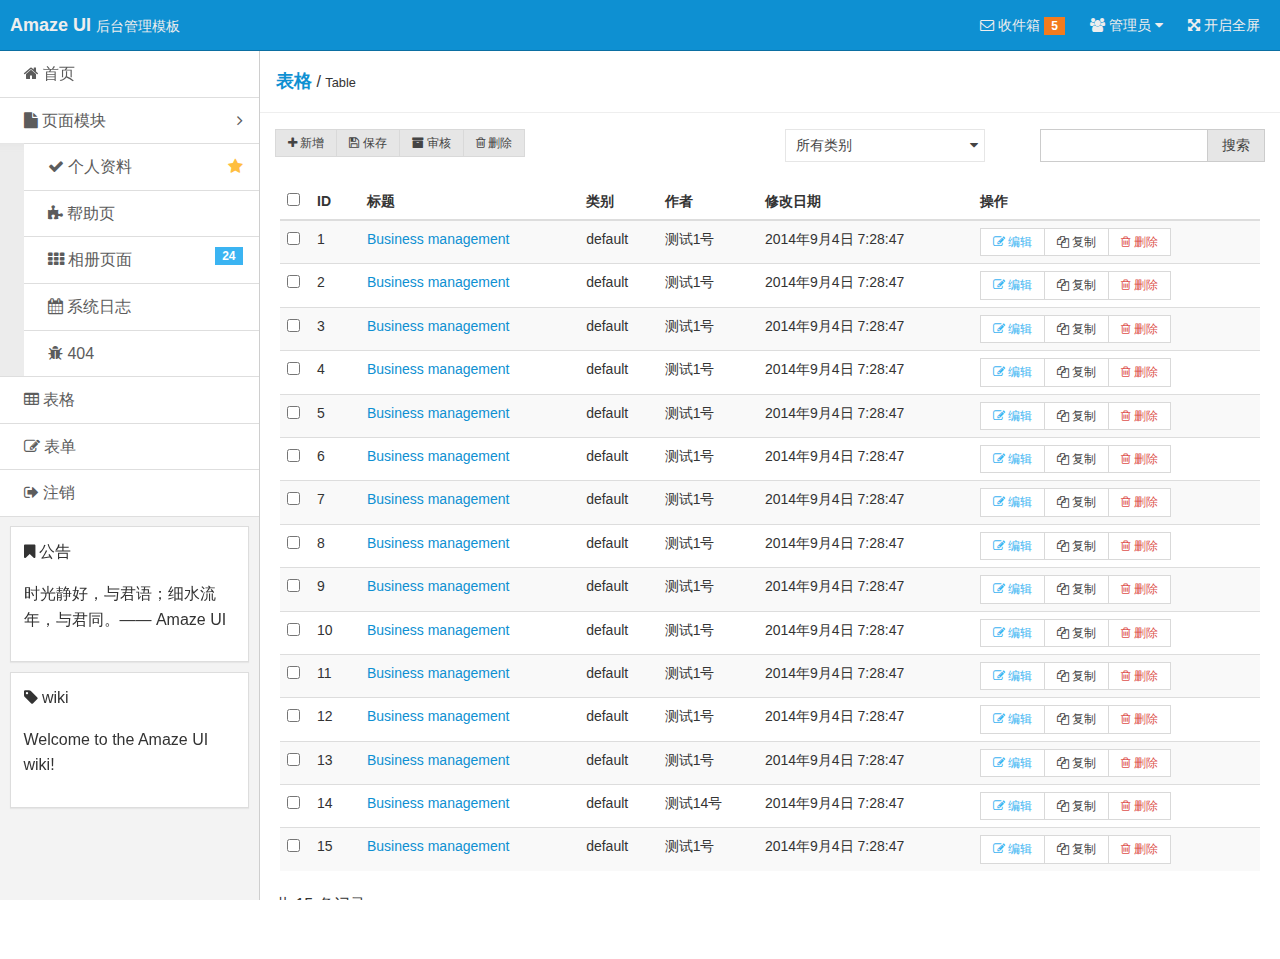
<file: www/admin.html>
<!doctype html>
<html class="no-js">
<head>
  <meta charset="utf-8">
  <meta http-equiv="X-UA-Compatible" content="IE=edge">
  <title>Amaze UI Admin table Examples</title>
  <meta name="description" content="这是一个 table 页面">
  <meta name="keywords" content="table">
  <meta name="viewport" content="width=device-width, initial-scale=1">
  <meta name="renderer" content="webkit">
  <meta http-equiv="Cache-Control" content="no-siteapp" />
  <link rel="icon" type="image/png" href="assets/i/favicon.png">
  <link rel="apple-touch-icon-precomposed" href="assets/i/app-icon72x72@2x.png">
  <meta name="apple-mobile-web-app-title" content="Amaze UI" />
  <link rel="stylesheet" href="assets/css/amazeui.min.css"/>
  <link rel="stylesheet" href="assets/css/admin.css">
</head>
<body>
<!--[if lte IE 9]>
<p class="browsehappy">你正在使用<strong>过时</strong>的浏览器，Amaze UI 暂不支持。 请 <a href="http://browsehappy.com/" target="_blank">升级浏览器</a>
  以获得更好的体验！</p>
<![endif]-->

<header class="am-topbar am-topbar-inverse admin-header">
  <div class="am-topbar-brand">
    <strong>Amaze UI</strong> <small>后台管理模板</small>
  </div>

  <button class="am-topbar-btn am-topbar-toggle am-btn am-btn-sm am-btn-success am-show-sm-only" data-am-collapse="{target: '#topbar-collapse'}"><span class="am-sr-only">导航切换</span> <span class="am-icon-bars"></span></button>

  <div class="am-collapse am-topbar-collapse" id="topbar-collapse">

    <ul class="am-nav am-nav-pills am-topbar-nav am-topbar-right admin-header-list">
      <li><a href="javascript:;"><span class="am-icon-envelope-o"></span> 收件箱 <span class="am-badge am-badge-warning">5</span></a></li>
      <li class="am-dropdown" data-am-dropdown>
        <a class="am-dropdown-toggle" data-am-dropdown-toggle href="javascript:;">
          <span class="am-icon-users"></span> 管理员 <span class="am-icon-caret-down"></span>
        </a>
        <ul class="am-dropdown-content">
          <li><a href="#"><span class="am-icon-user"></span> 资料</a></li>
          <li><a href="#"><span class="am-icon-cog"></span> 设置</a></li>
          <li><a href="#"><span class="am-icon-power-off"></span> 退出</a></li>
        </ul>
      </li>
      <li class="am-hide-sm-only"><a href="javascript:;" id="admin-fullscreen"><span class="am-icon-arrows-alt"></span> <span class="admin-fullText">开启全屏</span></a></li>
    </ul>
  </div>
</header>

<div class="am-cf admin-main">
  <!-- sidebar start -->
  <div class="admin-sidebar am-offcanvas" id="admin-offcanvas">
    <div class="am-offcanvas-bar admin-offcanvas-bar">
      <ul class="am-list admin-sidebar-list">
        <li><a href="admin-index.html"><span class="am-icon-home"></span> 首页</a></li>
        <li class="admin-parent">
          <a class="am-cf" data-am-collapse="{target: '#collapse-nav'}"><span class="am-icon-file"></span> 页面模块 <span class="am-icon-angle-right am-fr am-margin-right"></span></a>
          <ul class="am-list am-collapse admin-sidebar-sub am-in" id="collapse-nav">
            <li><a href="admin-user.html" class="am-cf"><span class="am-icon-check"></span> 个人资料<span class="am-icon-star am-fr am-margin-right admin-icon-yellow"></span></a></li>
            <li><a href="admin-help.html"><span class="am-icon-puzzle-piece"></span> 帮助页</a></li>
            <li><a href="admin-gallery.html"><span class="am-icon-th"></span> 相册页面<span class="am-badge am-badge-secondary am-margin-right am-fr">24</span></a></li>
            <li><a href="admin-log.html"><span class="am-icon-calendar"></span> 系统日志</a></li>
            <li><a href="admin-404.html"><span class="am-icon-bug"></span> 404</a></li>
          </ul>
        </li>
        <li><a href="admin-table.html"><span class="am-icon-table"></span> 表格</a></li>
        <li><a href="admin-form.html"><span class="am-icon-pencil-square-o"></span> 表单</a></li>
        <li><a href="#"><span class="am-icon-sign-out"></span> 注销</a></li>
      </ul>

      <div class="am-panel am-panel-default admin-sidebar-panel">
        <div class="am-panel-bd">
          <p><span class="am-icon-bookmark"></span> 公告</p>
          <p>时光静好，与君语；细水流年，与君同。—— Amaze UI</p>
        </div>
      </div>

      <div class="am-panel am-panel-default admin-sidebar-panel">
        <div class="am-panel-bd">
          <p><span class="am-icon-tag"></span> wiki</p>
          <p>Welcome to the Amaze UI wiki!</p>
        </div>
      </div>
    </div>
  </div>
  <!-- sidebar end -->

  <!-- content start -->
  <div class="admin-content">
    <div class="admin-content-body">
      <div class="am-cf am-padding am-padding-bottom-0">
        <div class="am-fl am-cf"><strong class="am-text-primary am-text-lg">表格</strong> / <small>Table</small></div>
      </div>

      <hr>

      <div class="am-g">
        <div class="am-u-sm-12 am-u-md-6">
          <div class="am-btn-toolbar">
            <div class="am-btn-group am-btn-group-xs">
              <button type="button" class="am-btn am-btn-default"><span class="am-icon-plus"></span> 新增</button>
              <button type="button" class="am-btn am-btn-default"><span class="am-icon-save"></span> 保存</button>
              <button type="button" class="am-btn am-btn-default"><span class="am-icon-archive"></span> 审核</button>
              <button type="button" class="am-btn am-btn-default"><span class="am-icon-trash-o"></span> 删除</button>
            </div>
          </div>
        </div>
        <div class="am-u-sm-12 am-u-md-3">
          <div class="am-form-group">
            <select data-am-selected="{btnSize: 'sm'}">
              <option value="option1">所有类别</option>
              <option value="option2">IT业界</option>
              <option value="option3">数码产品</option>
              <option value="option3">笔记本电脑</option>
              <option value="option3">平板电脑</option>
              <option value="option3">只能手机</option>
              <option value="option3">超极本</option>
            </select>
          </div>
        </div>
        <div class="am-u-sm-12 am-u-md-3">
          <div class="am-input-group am-input-group-sm">
            <input type="text" class="am-form-field">
          <span class="am-input-group-btn">
            <button class="am-btn am-btn-default" type="button">搜索</button>
          </span>
          </div>
        </div>
      </div>

      <div class="am-g">
        <div class="am-u-sm-12">
          <form class="am-form">
            <table class="am-table am-table-striped am-table-hover table-main">
              <thead>
              <tr>
                <th class="table-check"><input type="checkbox" /></th><th class="table-id">ID</th><th class="table-title">标题</th><th class="table-type">类别</th><th class="table-author am-hide-sm-only">作者</th><th class="table-date am-hide-sm-only">修改日期</th><th class="table-set">操作</th>
              </tr>
              </thead>
              <tbody>
              <tr>
                <td><input type="checkbox" /></td>
                <td>1</td>
                <td><a href="#">Business management</a></td>
                <td>default</td>
                <td class="am-hide-sm-only">测试1号</td>
                <td class="am-hide-sm-only">2014年9月4日 7:28:47</td>
                <td>
                  <div class="am-btn-toolbar">
                    <div class="am-btn-group am-btn-group-xs">
                      <button class="am-btn am-btn-default am-btn-xs am-text-secondary"><span class="am-icon-pencil-square-o"></span> 编辑</button>
                      <button class="am-btn am-btn-default am-btn-xs am-hide-sm-only"><span class="am-icon-copy"></span> 复制</button>
                      <button class="am-btn am-btn-default am-btn-xs am-text-danger am-hide-sm-only"><span class="am-icon-trash-o"></span> 删除</button>
                    </div>
                  </div>
                </td>
              </tr>
              <tr>
                <td><input type="checkbox" /></td>
                <td>2</td>
                <td><a href="#">Business management</a></td>
                <td>default</td>
                <td class="am-hide-sm-only">测试1号</td>
                <td class="am-hide-sm-only">2014年9月4日 7:28:47</td>
                <td>
                  <div class="am-btn-toolbar">
                    <div class="am-btn-group am-btn-group-xs">
                      <button class="am-btn am-btn-default am-btn-xs am-text-secondary"><span class="am-icon-pencil-square-o"></span> 编辑</button>
                      <button class="am-btn am-btn-default am-btn-xs am-hide-sm-only"><span class="am-icon-copy"></span> 复制</button>
                      <button class="am-btn am-btn-default am-btn-xs am-text-danger am-hide-sm-only"><span class="am-icon-trash-o"></span> 删除</button>
                    </div>
                  </div>
                </td>
              </tr>
              <tr>
                <td><input type="checkbox" /></td>
                <td>3</td>
                <td><a href="#">Business management</a></td>
                <td>default</td>
                <td class="am-hide-sm-only">测试1号</td>
                <td class="am-hide-sm-only">2014年9月4日 7:28:47</td>
                <td>
                  <div class="am-btn-toolbar">
                    <div class="am-btn-group am-btn-group-xs">
                      <button class="am-btn am-btn-default am-btn-xs am-text-secondary"><span class="am-icon-pencil-square-o"></span> 编辑</button>
                      <button class="am-btn am-btn-default am-btn-xs am-hide-sm-only"><span class="am-icon-copy"></span> 复制</button>
                      <button class="am-btn am-btn-default am-btn-xs am-text-danger am-hide-sm-only"><span class="am-icon-trash-o"></span> 删除</button>
                    </div>
                  </div>
                </td>
              </tr>
              <tr>
                <td><input type="checkbox" /></td>
                <td>4</td>
                <td><a href="#">Business management</a></td>
                <td>default</td>
                <td class="am-hide-sm-only">测试1号</td>
                <td class="am-hide-sm-only">2014年9月4日 7:28:47</td>
                <td>
                  <div class="am-btn-toolbar">
                    <div class="am-btn-group am-btn-group-xs">
                      <button class="am-btn am-btn-default am-btn-xs am-text-secondary"><span class="am-icon-pencil-square-o"></span> 编辑</button>
                      <button class="am-btn am-btn-default am-btn-xs am-hide-sm-only"><span class="am-icon-copy"></span> 复制</button>
                      <button class="am-btn am-btn-default am-btn-xs am-text-danger am-hide-sm-only"><span class="am-icon-trash-o"></span> 删除</button>
                    </div>
                  </div>
                </td>
              </tr>
              <tr>
                <td><input type="checkbox" /></td>
                <td>5</td>
                <td><a href="#">Business management</a></td>
                <td>default</td>
                <td class="am-hide-sm-only">测试1号</td>
                <td class="am-hide-sm-only">2014年9月4日 7:28:47</td>
                <td>
                  <div class="am-btn-toolbar">
                    <div class="am-btn-group am-btn-group-xs">
                      <button class="am-btn am-btn-default am-btn-xs am-text-secondary"><span class="am-icon-pencil-square-o"></span> 编辑</button>
                      <button class="am-btn am-btn-default am-btn-xs am-hide-sm-only"><span class="am-icon-copy"></span> 复制</button>
                      <button class="am-btn am-btn-default am-btn-xs am-text-danger am-hide-sm-only"><span class="am-icon-trash-o"></span> 删除</button>
                    </div>
                  </div>
                </td>
              </tr>
              <tr>
                <td><input type="checkbox" /></td>
                <td>6</td>
                <td><a href="#">Business management</a></td>
                <td>default</td>
                <td class="am-hide-sm-only">测试1号</td>
                <td class="am-hide-sm-only">2014年9月4日 7:28:47</td>
                <td>
                  <div class="am-btn-toolbar">
                    <div class="am-btn-group am-btn-group-xs">
                      <button class="am-btn am-btn-default am-btn-xs am-text-secondary"><span class="am-icon-pencil-square-o"></span> 编辑</button>
                      <button class="am-btn am-btn-default am-btn-xs am-hide-sm-only"><span class="am-icon-copy"></span> 复制</button>
                      <button class="am-btn am-btn-default am-btn-xs am-text-danger am-hide-sm-only"><span class="am-icon-trash-o"></span> 删除</button>
                    </div>
                  </div>
                </td>
              </tr>
              <tr>
                <td><input type="checkbox" /></td>
                <td>7</td>
                <td><a href="#">Business management</a></td>
                <td>default</td>
                <td class="am-hide-sm-only">测试1号</td>
                <td class="am-hide-sm-only">2014年9月4日 7:28:47</td>
                <td>
                  <div class="am-btn-toolbar">
                    <div class="am-btn-group am-btn-group-xs">
                      <button class="am-btn am-btn-default am-btn-xs am-text-secondary"><span class="am-icon-pencil-square-o"></span> 编辑</button>
                      <button class="am-btn am-btn-default am-btn-xs am-hide-sm-only"><span class="am-icon-copy"></span> 复制</button>
                      <button class="am-btn am-btn-default am-btn-xs am-text-danger am-hide-sm-only"><span class="am-icon-trash-o"></span> 删除</button>
                    </div>
                  </div>
                </td>
              </tr>
              <tr>
                <td><input type="checkbox" /></td>
                <td>8</td>
                <td><a href="#">Business management</a></td>
                <td>default</td>
                <td class="am-hide-sm-only">测试1号</td>
                <td class="am-hide-sm-only">2014年9月4日 7:28:47</td>
                <td>
                  <div class="am-btn-toolbar">
                    <div class="am-btn-group am-btn-group-xs">
                      <button class="am-btn am-btn-default am-btn-xs am-text-secondary"><span class="am-icon-pencil-square-o"></span> 编辑</button>
                      <button class="am-btn am-btn-default am-btn-xs am-hide-sm-only"><span class="am-icon-copy"></span> 复制</button>
                      <button class="am-btn am-btn-default am-btn-xs am-text-danger am-hide-sm-only"><span class="am-icon-trash-o"></span> 删除</button>
                    </div>
                  </div>
                </td>
              </tr>
              <tr>
                <td><input type="checkbox" /></td>
                <td>9</td>
                <td><a href="#">Business management</a></td>
                <td>default</td>
                <td class="am-hide-sm-only">测试1号</td>
                <td class="am-hide-sm-only">2014年9月4日 7:28:47</td>
                <td>
                  <div class="am-btn-toolbar">
                    <div class="am-btn-group am-btn-group-xs">
                      <button class="am-btn am-btn-default am-btn-xs am-text-secondary"><span class="am-icon-pencil-square-o"></span> 编辑</button>
                      <button class="am-btn am-btn-default am-btn-xs am-hide-sm-only"><span class="am-icon-copy"></span> 复制</button>
                      <button class="am-btn am-btn-default am-btn-xs am-text-danger am-hide-sm-only"><span class="am-icon-trash-o"></span> 删除</button>
                    </div>
                  </div>
                </td>
              </tr>
              <tr>
                <td><input type="checkbox" /></td>
                <td>10</td>
                <td><a href="#">Business management</a></td>
                <td>default</td>
                <td class="am-hide-sm-only">测试1号</td>
                <td class="am-hide-sm-only">2014年9月4日 7:28:47</td>
                <td>
                  <div class="am-btn-toolbar">
                    <div class="am-btn-group am-btn-group-xs">
                      <button class="am-btn am-btn-default am-btn-xs am-text-secondary"><span class="am-icon-pencil-square-o"></span> 编辑</button>
                      <button class="am-btn am-btn-default am-btn-xs am-hide-sm-only"><span class="am-icon-copy"></span> 复制</button>
                      <button class="am-btn am-btn-default am-btn-xs am-text-danger am-hide-sm-only"><span class="am-icon-trash-o"></span> 删除</button>
                    </div>
                  </div>
                </td>
              </tr>
              <tr>
                <td><input type="checkbox" /></td>
                <td>11</td>
                <td><a href="#">Business management</a></td>
                <td>default</td>
                <td class="am-hide-sm-only">测试1号</td>
                <td class="am-hide-sm-only">2014年9月4日 7:28:47</td>
                <td>
                  <div class="am-btn-toolbar">
                    <div class="am-btn-group am-btn-group-xs">
                      <button class="am-btn am-btn-default am-btn-xs am-text-secondary"><span class="am-icon-pencil-square-o"></span> 编辑</button>
                      <button class="am-btn am-btn-default am-btn-xs am-hide-sm-only"><span class="am-icon-copy"></span> 复制</button>
                      <button class="am-btn am-btn-default am-btn-xs am-text-danger am-hide-sm-only"><span class="am-icon-trash-o"></span> 删除</button>
                    </div>
                  </div>
                </td>
              </tr>
              <tr>
                <td><input type="checkbox" /></td>
                <td>12</td>
                <td><a href="#">Business management</a></td>
                <td>default</td>
                <td class="am-hide-sm-only">测试1号</td>
                <td class="am-hide-sm-only">2014年9月4日 7:28:47</td>
                <td>
                  <div class="am-btn-toolbar">
                    <div class="am-btn-group am-btn-group-xs">
                      <button class="am-btn am-btn-default am-btn-xs am-text-secondary"><span class="am-icon-pencil-square-o"></span> 编辑</button>
                      <button class="am-btn am-btn-default am-btn-xs am-hide-sm-only"><span class="am-icon-copy"></span> 复制</button>
                      <button class="am-btn am-btn-default am-btn-xs am-text-danger am-hide-sm-only"><span class="am-icon-trash-o"></span> 删除</button>
                    </div>
                  </div>
                </td>
              </tr>
              <tr>
                <td><input type="checkbox" /></td>
                <td>13</td>
                <td><a href="#">Business management</a></td>
                <td>default</td>
                <td class="am-hide-sm-only">测试1号</td>
                <td class="am-hide-sm-only">2014年9月4日 7:28:47</td>
                <td>
                  <div class="am-btn-toolbar">
                    <div class="am-btn-group am-btn-group-xs">
                      <button class="am-btn am-btn-default am-btn-xs am-text-secondary"><span class="am-icon-pencil-square-o"></span> 编辑</button>
                      <button class="am-btn am-btn-default am-btn-xs am-hide-sm-only"><span class="am-icon-copy"></span> 复制</button>
                      <button class="am-btn am-btn-default am-btn-xs am-text-danger am-hide-sm-only"><span class="am-icon-trash-o"></span> 删除</button>
                    </div>
                  </div>
                </td>
              </tr>
              <tr>
                <td><input type="checkbox" /></td>
                <td>14</td>
                <td><a href="#">Business management</a></td>
                <td>default</td>
                <td class="am-hide-sm-only">测试14号</td>
                <td class="am-hide-sm-only">2014年9月4日 7:28:47</td>
                <td>
                  <div class="am-btn-toolbar">
                    <div class="am-btn-group am-btn-group-xs">
                      <button class="am-btn am-btn-default am-btn-xs am-text-secondary"><span class="am-icon-pencil-square-o"></span> 编辑</button>
                      <button class="am-btn am-btn-default am-btn-xs am-hide-sm-only"><span class="am-icon-copy"></span> 复制</button>
                      <button class="am-btn am-btn-default am-btn-xs am-text-danger am-hide-sm-only"><span class="am-icon-trash-o"></span> 删除</button>
                    </div>
                  </div>
                </td>
              </tr>
              <tr>
                <td><input type="checkbox" /></td>
                <td>15</td>
                <td><a href="#">Business management</a></td>
                <td>default</td>
                <td class="am-hide-sm-only">测试1号</td>
                <td class="am-hide-sm-only">2014年9月4日 7:28:47</td>
                <td>
                  <div class="am-btn-toolbar">
                    <div class="am-btn-group am-btn-group-xs">
                      <button class="am-btn am-btn-default am-btn-xs am-text-secondary"><span class="am-icon-pencil-square-o"></span> 编辑</button>
                      <button class="am-btn am-btn-default am-btn-xs am-hide-sm-only"><span class="am-icon-copy"></span> 复制</button>
                      <button class="am-btn am-btn-default am-btn-xs am-text-danger am-hide-sm-only"><span class="am-icon-trash-o"></span> 删除</button>
                    </div>
                  </div>
                </td>
              </tr>
              </tbody>
            </table>
            <div class="am-cf">
              共 15 条记录
              <div class="am-fr">
                <ul class="am-pagination">
                  <li class="am-disabled"><a href="#">«</a></li>
                  <li class="am-active"><a href="#">1</a></li>
                  <li><a href="#">2</a></li>
                  <li><a href="#">3</a></li>
                  <li><a href="#">4</a></li>
                  <li><a href="#">5</a></li>
                  <li><a href="#">»</a></li>
                </ul>
              </div>
            </div>
            <hr />
            <p>注：.....</p>
          </form>
        </div>

      </div>
    </div>

    <footer class="admin-content-footer">
      <hr>
      <p class="am-padding-left">© 2014 AllMobilize, Inc. Licensed under MIT license.</p>
    </footer>

  </div>
  <!-- content end -->
</div>

<a href="#" class="am-icon-btn am-icon-th-list am-show-sm-only admin-menu" data-am-offcanvas="{target: '#admin-offcanvas'}"></a>

<footer>
  <hr>
  <p class="am-padding-left">© 2014 AllMobilize, Inc. Licensed under MIT license.</p>
</footer>

<!--[if lt IE 9]>
<script src="http://libs.baidu.com/jquery/1.11.1/jquery.min.js"></script>
<script src="http://cdn.staticfile.org/modernizr/2.8.3/modernizr.js"></script>
<script src="assets/js/amazeui.ie8polyfill.min.js"></script>
<![endif]-->

<!--[if (gte IE 9)|!(IE)]><!-->
<script src="assets/js/jquery.min.js"></script>
<!--<![endif]-->
<script src="assets/js/amazeui.min.js"></script>
<script src="assets/js/app.js"></script>
</body>
</html>
</file>
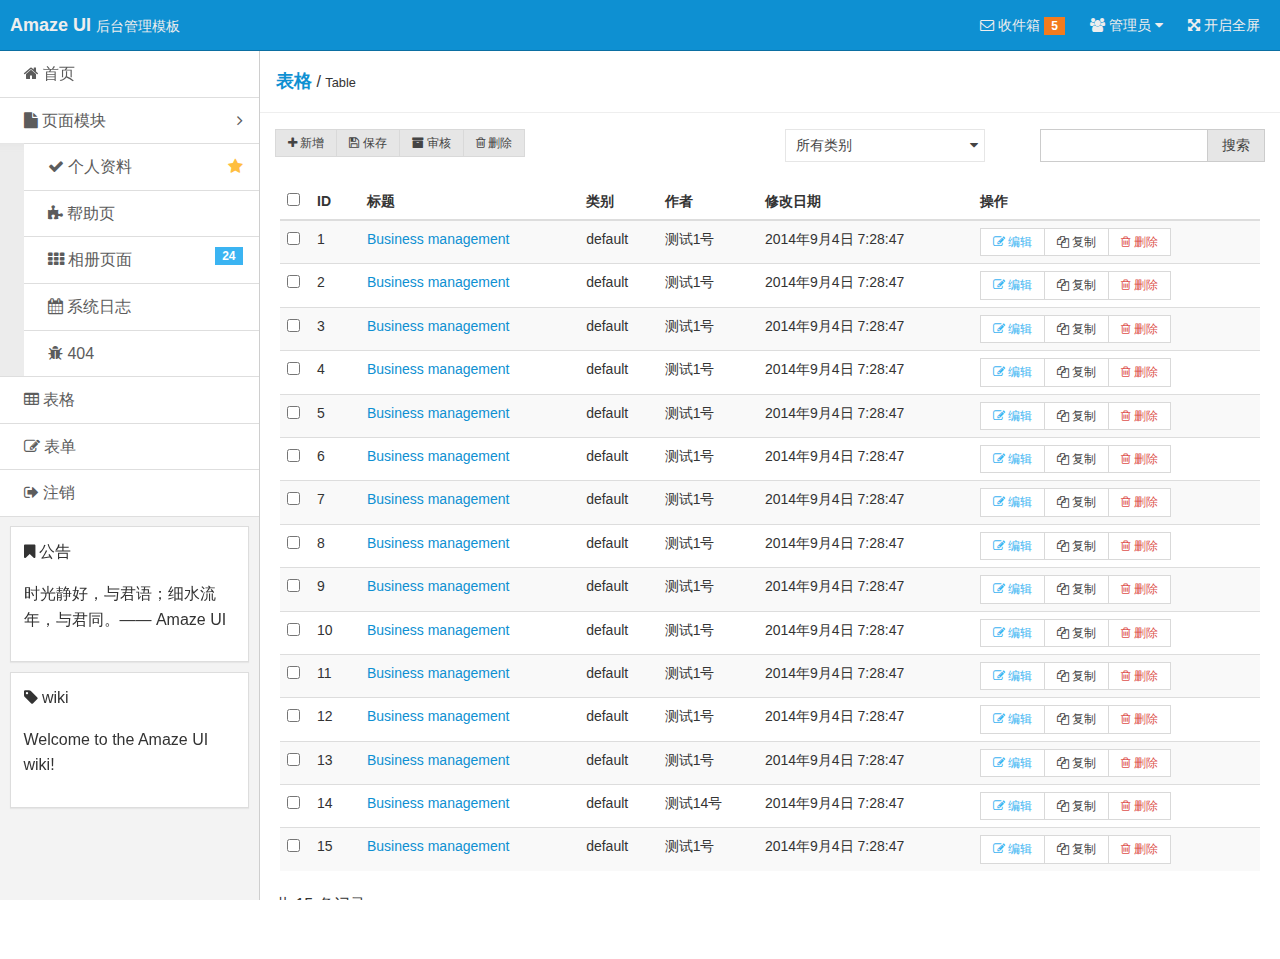
<file: www/master.html>
<!doctype html>
<html class="no-js">
<head>
  <meta charset="utf-8">
  <meta http-equiv="X-UA-Compatible" content="IE=edge">
  <title>酷痞物联 v5</title>
  <meta name="description" content="酷痞物联">
  <meta name="keywords" content="table">
  <meta name="viewport" content="width=device-width, initial-scale=1">
  <meta name="renderer" content="webkit">
  <meta http-equiv="Cache-Control" content="no-siteapp" />
  <link rel="icon" type="image/png" href="assets/i/favicon.png">
  <link rel="apple-touch-icon-precomposed" href="assets/i/favicon.png">
  <meta name="apple-mobile-web-app-title" content="酷痞物联" />
  <link rel="stylesheet" href="assets/css/amazeui.min.css"/>
  <link rel="stylesheet" href="assets/css/admin.css">
</head>
<body>
<!--[if lte IE 9]>
<p class="browsehappy">你正在使用<strong>过时</strong>的浏览器，酷痞物联 暂不支持。 请 <a href="http://browsehappy.com/" target="_blank">升级浏览器</a>
  以获得更好的体验！</p>
<![endif]-->

<header class="am-topbar am-topbar-inverse admin-header">
  <div class="am-topbar-brand">
    <strong>Amaze UI</strong> <small>后台管理模板</small>
  </div>

  <button class="am-topbar-btn am-topbar-toggle am-btn am-btn-sm am-btn-success am-show-sm-only" data-am-collapse="{target: '#topbar-collapse'}"><span class="am-sr-only">导航切换</span> <span class="am-icon-bars"></span></button>

  <div class="am-collapse am-topbar-collapse" id="topbar-collapse">

    <ul class="am-nav am-nav-pills am-topbar-nav am-topbar-right admin-header-list">
      <li><a href="javascript:;"><span class="am-icon-envelope-o"></span> 收件箱 <span class="am-badge am-badge-warning">5</span></a></li>
      <li class="am-dropdown" data-am-dropdown>
        <a class="am-dropdown-toggle" data-am-dropdown-toggle href="javascript:;">
          <span class="am-icon-users"></span> 管理员 <span class="am-icon-caret-down"></span>
        </a>
        <ul class="am-dropdown-content">
          <li><a href="#"><span class="am-icon-user"></span> 资料</a></li>
          <li><a href="#"><span class="am-icon-cog"></span> 设置</a></li>
          <li><a href="#"><span class="am-icon-power-off"></span> 退出</a></li>
        </ul>
      </li>
      <li class="am-hide-sm-only"><a href="javascript:;" id="admin-fullscreen"><span class="am-icon-arrows-alt"></span> <span class="admin-fullText">开启全屏</span></a></li>
    </ul>
  </div>
</header>

<div class="am-cf admin-main">
  <!-- sidebar start -->
  <div class="admin-sidebar am-offcanvas" id="admin-offcanvas">
    <div class="am-offcanvas-bar admin-offcanvas-bar">
      <ul class="am-list admin-sidebar-list">
        <li><a href="admin-index.html"><span class="am-icon-home"></span> 首页</a></li>
        <li class="admin-parent">
          <a class="am-cf" data-am-collapse="{target: '#collapse-nav'}"><span class="am-icon-file"></span> 页面模块 <span class="am-icon-angle-right am-fr am-margin-right"></span></a>
          <ul class="am-list am-collapse admin-sidebar-sub am-in" id="collapse-nav">
            <li><a href="admin-user.html" class="am-cf"><span class="am-icon-check"></span> 个人资料<span class="am-icon-star am-fr am-margin-right admin-icon-yellow"></span></a></li>
            <li><a href="admin-help.html"><span class="am-icon-puzzle-piece"></span> 帮助页</a></li>
            <li><a href="admin-gallery.html"><span class="am-icon-th"></span> 相册页面<span class="am-badge am-badge-secondary am-margin-right am-fr">24</span></a></li>
            <li><a href="admin-log.html"><span class="am-icon-calendar"></span> 系统日志</a></li>
            <li><a href="admin-404.html"><span class="am-icon-bug"></span> 404</a></li>
          </ul>
        </li>
        <li><a href="admin-table.html"><span class="am-icon-table"></span> 表格</a></li>
        <li><a href="admin-form.html"><span class="am-icon-pencil-square-o"></span> 表单</a></li>
        <li><a href="#"><span class="am-icon-sign-out"></span> 注销</a></li>
      </ul>

      <div class="am-panel am-panel-default admin-sidebar-panel">
        <div class="am-panel-bd">
          <p><span class="am-icon-bookmark"></span> 公告</p>
          <p>时光静好，与君语；细水流年，与君同。—— Amaze UI</p>
        </div>
      </div>

      <div class="am-panel am-panel-default admin-sidebar-panel">
        <div class="am-panel-bd">
          <p><span class="am-icon-tag"></span> wiki</p>
          <p>Welcome to the Amaze UI wiki!</p>
        </div>
      </div>
    </div>
  </div>
  <!-- sidebar end -->

  <!-- content start -->
  <div class="admin-content">
    <div class="admin-content-body">
      <div class="am-cf am-padding am-padding-bottom-0">
        <div class="am-fl am-cf"><strong class="am-text-primary am-text-lg">表格</strong> / <small>Table</small></div>
      </div>

      <hr>

      <div class="am-g">
        <div class="am-u-sm-12 am-u-md-6">
          <div class="am-btn-toolbar">
            <div class="am-btn-group am-btn-group-xs">
              <button type="button" class="am-btn am-btn-default"><span class="am-icon-plus"></span> 新增</button>
              <button type="button" class="am-btn am-btn-default"><span class="am-icon-save"></span> 保存</button>
              <button type="button" class="am-btn am-btn-default"><span class="am-icon-archive"></span> 审核</button>
              <button type="button" class="am-btn am-btn-default"><span class="am-icon-trash-o"></span> 删除</button>
            </div>
          </div>
        </div>
        <div class="am-u-sm-12 am-u-md-3">
          <div class="am-form-group">
            <select data-am-selected="{btnSize: 'sm'}">
              <option value="option1">所有类别</option>
              <option value="option2">IT业界</option>
              <option value="option3">数码产品</option>
              <option value="option3">笔记本电脑</option>
              <option value="option3">平板电脑</option>
              <option value="option3">只能手机</option>
              <option value="option3">超极本</option>
            </select>
          </div>
        </div>
        <div class="am-u-sm-12 am-u-md-3">
          <div class="am-input-group am-input-group-sm">
            <input type="text" class="am-form-field">
          <span class="am-input-group-btn">
            <button class="am-btn am-btn-default" type="button">搜索</button>
          </span>
          </div>
        </div>
      </div>

      <div class="am-g">
        <div class="am-u-sm-12">
          <form class="am-form">
            <table class="am-table am-table-striped am-table-hover table-main">
              <thead>
              <tr>
                <th class="table-check"><input type="checkbox" /></th><th class="table-id">ID</th><th class="table-title">标题</th><th class="table-type">类别</th><th class="table-author am-hide-sm-only">作者</th><th class="table-date am-hide-sm-only">修改日期</th><th class="table-set">操作</th>
              </tr>
              </thead>
              <tbody>
              <tr>
                <td><input type="checkbox" /></td>
                <td>1</td>
                <td><a href="#">Business management</a></td>
                <td>default</td>
                <td class="am-hide-sm-only">测试1号</td>
                <td class="am-hide-sm-only">2014年9月4日 7:28:47</td>
                <td>
                  <div class="am-btn-toolbar">
                    <div class="am-btn-group am-btn-group-xs">
                      <button class="am-btn am-btn-default am-btn-xs am-text-secondary"><span class="am-icon-pencil-square-o"></span> 编辑</button>
                      <button class="am-btn am-btn-default am-btn-xs am-hide-sm-only"><span class="am-icon-copy"></span> 复制</button>
                      <button class="am-btn am-btn-default am-btn-xs am-text-danger am-hide-sm-only"><span class="am-icon-trash-o"></span> 删除</button>
                    </div>
                  </div>
                </td>
              </tr>
              <tr>
                <td><input type="checkbox" /></td>
                <td>2</td>
                <td><a href="#">Business management</a></td>
                <td>default</td>
                <td class="am-hide-sm-only">测试1号</td>
                <td class="am-hide-sm-only">2014年9月4日 7:28:47</td>
                <td>
                  <div class="am-btn-toolbar">
                    <div class="am-btn-group am-btn-group-xs">
                      <button class="am-btn am-btn-default am-btn-xs am-text-secondary"><span class="am-icon-pencil-square-o"></span> 编辑</button>
                      <button class="am-btn am-btn-default am-btn-xs am-hide-sm-only"><span class="am-icon-copy"></span> 复制</button>
                      <button class="am-btn am-btn-default am-btn-xs am-text-danger am-hide-sm-only"><span class="am-icon-trash-o"></span> 删除</button>
                    </div>
                  </div>
                </td>
              </tr>
              <tr>
                <td><input type="checkbox" /></td>
                <td>3</td>
                <td><a href="#">Business management</a></td>
                <td>default</td>
                <td class="am-hide-sm-only">测试1号</td>
                <td class="am-hide-sm-only">2014年9月4日 7:28:47</td>
                <td>
                  <div class="am-btn-toolbar">
                    <div class="am-btn-group am-btn-group-xs">
                      <button class="am-btn am-btn-default am-btn-xs am-text-secondary"><span class="am-icon-pencil-square-o"></span> 编辑</button>
                      <button class="am-btn am-btn-default am-btn-xs am-hide-sm-only"><span class="am-icon-copy"></span> 复制</button>
                      <button class="am-btn am-btn-default am-btn-xs am-text-danger am-hide-sm-only"><span class="am-icon-trash-o"></span> 删除</button>
                    </div>
                  </div>
                </td>
              </tr>
              <tr>
                <td><input type="checkbox" /></td>
                <td>4</td>
                <td><a href="#">Business management</a></td>
                <td>default</td>
                <td class="am-hide-sm-only">测试1号</td>
                <td class="am-hide-sm-only">2014年9月4日 7:28:47</td>
                <td>
                  <div class="am-btn-toolbar">
                    <div class="am-btn-group am-btn-group-xs">
                      <button class="am-btn am-btn-default am-btn-xs am-text-secondary"><span class="am-icon-pencil-square-o"></span> 编辑</button>
                      <button class="am-btn am-btn-default am-btn-xs am-hide-sm-only"><span class="am-icon-copy"></span> 复制</button>
                      <button class="am-btn am-btn-default am-btn-xs am-text-danger am-hide-sm-only"><span class="am-icon-trash-o"></span> 删除</button>
                    </div>
                  </div>
                </td>
              </tr>
              <tr>
                <td><input type="checkbox" /></td>
                <td>5</td>
                <td><a href="#">Business management</a></td>
                <td>default</td>
                <td class="am-hide-sm-only">测试1号</td>
                <td class="am-hide-sm-only">2014年9月4日 7:28:47</td>
                <td>
                  <div class="am-btn-toolbar">
                    <div class="am-btn-group am-btn-group-xs">
                      <button class="am-btn am-btn-default am-btn-xs am-text-secondary"><span class="am-icon-pencil-square-o"></span> 编辑</button>
                      <button class="am-btn am-btn-default am-btn-xs am-hide-sm-only"><span class="am-icon-copy"></span> 复制</button>
                      <button class="am-btn am-btn-default am-btn-xs am-text-danger am-hide-sm-only"><span class="am-icon-trash-o"></span> 删除</button>
                    </div>
                  </div>
                </td>
              </tr>
              <tr>
                <td><input type="checkbox" /></td>
                <td>6</td>
                <td><a href="#">Business management</a></td>
                <td>default</td>
                <td class="am-hide-sm-only">测试1号</td>
                <td class="am-hide-sm-only">2014年9月4日 7:28:47</td>
                <td>
                  <div class="am-btn-toolbar">
                    <div class="am-btn-group am-btn-group-xs">
                      <button class="am-btn am-btn-default am-btn-xs am-text-secondary"><span class="am-icon-pencil-square-o"></span> 编辑</button>
                      <button class="am-btn am-btn-default am-btn-xs am-hide-sm-only"><span class="am-icon-copy"></span> 复制</button>
                      <button class="am-btn am-btn-default am-btn-xs am-text-danger am-hide-sm-only"><span class="am-icon-trash-o"></span> 删除</button>
                    </div>
                  </div>
                </td>
              </tr>
              <tr>
                <td><input type="checkbox" /></td>
                <td>7</td>
                <td><a href="#">Business management</a></td>
                <td>default</td>
                <td class="am-hide-sm-only">测试1号</td>
                <td class="am-hide-sm-only">2014年9月4日 7:28:47</td>
                <td>
                  <div class="am-btn-toolbar">
                    <div class="am-btn-group am-btn-group-xs">
                      <button class="am-btn am-btn-default am-btn-xs am-text-secondary"><span class="am-icon-pencil-square-o"></span> 编辑</button>
                      <button class="am-btn am-btn-default am-btn-xs am-hide-sm-only"><span class="am-icon-copy"></span> 复制</button>
                      <button class="am-btn am-btn-default am-btn-xs am-text-danger am-hide-sm-only"><span class="am-icon-trash-o"></span> 删除</button>
                    </div>
                  </div>
                </td>
              </tr>
              <tr>
                <td><input type="checkbox" /></td>
                <td>8</td>
                <td><a href="#">Business management</a></td>
                <td>default</td>
                <td class="am-hide-sm-only">测试1号</td>
                <td class="am-hide-sm-only">2014年9月4日 7:28:47</td>
                <td>
                  <div class="am-btn-toolbar">
                    <div class="am-btn-group am-btn-group-xs">
                      <button class="am-btn am-btn-default am-btn-xs am-text-secondary"><span class="am-icon-pencil-square-o"></span> 编辑</button>
                      <button class="am-btn am-btn-default am-btn-xs am-hide-sm-only"><span class="am-icon-copy"></span> 复制</button>
                      <button class="am-btn am-btn-default am-btn-xs am-text-danger am-hide-sm-only"><span class="am-icon-trash-o"></span> 删除</button>
                    </div>
                  </div>
                </td>
              </tr>
              <tr>
                <td><input type="checkbox" /></td>
                <td>9</td>
                <td><a href="#">Business management</a></td>
                <td>default</td>
                <td class="am-hide-sm-only">测试1号</td>
                <td class="am-hide-sm-only">2014年9月4日 7:28:47</td>
                <td>
                  <div class="am-btn-toolbar">
                    <div class="am-btn-group am-btn-group-xs">
                      <button class="am-btn am-btn-default am-btn-xs am-text-secondary"><span class="am-icon-pencil-square-o"></span> 编辑</button>
                      <button class="am-btn am-btn-default am-btn-xs am-hide-sm-only"><span class="am-icon-copy"></span> 复制</button>
                      <button class="am-btn am-btn-default am-btn-xs am-text-danger am-hide-sm-only"><span class="am-icon-trash-o"></span> 删除</button>
                    </div>
                  </div>
                </td>
              </tr>
              <tr>
                <td><input type="checkbox" /></td>
                <td>10</td>
                <td><a href="#">Business management</a></td>
                <td>default</td>
                <td class="am-hide-sm-only">测试1号</td>
                <td class="am-hide-sm-only">2014年9月4日 7:28:47</td>
                <td>
                  <div class="am-btn-toolbar">
                    <div class="am-btn-group am-btn-group-xs">
                      <button class="am-btn am-btn-default am-btn-xs am-text-secondary"><span class="am-icon-pencil-square-o"></span> 编辑</button>
                      <button class="am-btn am-btn-default am-btn-xs am-hide-sm-only"><span class="am-icon-copy"></span> 复制</button>
                      <button class="am-btn am-btn-default am-btn-xs am-text-danger am-hide-sm-only"><span class="am-icon-trash-o"></span> 删除</button>
                    </div>
                  </div>
                </td>
              </tr>
              <tr>
                <td><input type="checkbox" /></td>
                <td>11</td>
                <td><a href="#">Business management</a></td>
                <td>default</td>
                <td class="am-hide-sm-only">测试1号</td>
                <td class="am-hide-sm-only">2014年9月4日 7:28:47</td>
                <td>
                  <div class="am-btn-toolbar">
                    <div class="am-btn-group am-btn-group-xs">
                      <button class="am-btn am-btn-default am-btn-xs am-text-secondary"><span class="am-icon-pencil-square-o"></span> 编辑</button>
                      <button class="am-btn am-btn-default am-btn-xs am-hide-sm-only"><span class="am-icon-copy"></span> 复制</button>
                      <button class="am-btn am-btn-default am-btn-xs am-text-danger am-hide-sm-only"><span class="am-icon-trash-o"></span> 删除</button>
                    </div>
                  </div>
                </td>
              </tr>
              <tr>
                <td><input type="checkbox" /></td>
                <td>12</td>
                <td><a href="#">Business management</a></td>
                <td>default</td>
                <td class="am-hide-sm-only">测试1号</td>
                <td class="am-hide-sm-only">2014年9月4日 7:28:47</td>
                <td>
                  <div class="am-btn-toolbar">
                    <div class="am-btn-group am-btn-group-xs">
                      <button class="am-btn am-btn-default am-btn-xs am-text-secondary"><span class="am-icon-pencil-square-o"></span> 编辑</button>
                      <button class="am-btn am-btn-default am-btn-xs am-hide-sm-only"><span class="am-icon-copy"></span> 复制</button>
                      <button class="am-btn am-btn-default am-btn-xs am-text-danger am-hide-sm-only"><span class="am-icon-trash-o"></span> 删除</button>
                    </div>
                  </div>
                </td>
              </tr>
              <tr>
                <td><input type="checkbox" /></td>
                <td>13</td>
                <td><a href="#">Business management</a></td>
                <td>default</td>
                <td class="am-hide-sm-only">测试1号</td>
                <td class="am-hide-sm-only">2014年9月4日 7:28:47</td>
                <td>
                  <div class="am-btn-toolbar">
                    <div class="am-btn-group am-btn-group-xs">
                      <button class="am-btn am-btn-default am-btn-xs am-text-secondary"><span class="am-icon-pencil-square-o"></span> 编辑</button>
                      <button class="am-btn am-btn-default am-btn-xs am-hide-sm-only"><span class="am-icon-copy"></span> 复制</button>
                      <button class="am-btn am-btn-default am-btn-xs am-text-danger am-hide-sm-only"><span class="am-icon-trash-o"></span> 删除</button>
                    </div>
                  </div>
                </td>
              </tr>
              <tr>
                <td><input type="checkbox" /></td>
                <td>14</td>
                <td><a href="#">Business management</a></td>
                <td>default</td>
                <td class="am-hide-sm-only">测试14号</td>
                <td class="am-hide-sm-only">2014年9月4日 7:28:47</td>
                <td>
                  <div class="am-btn-toolbar">
                    <div class="am-btn-group am-btn-group-xs">
                      <button class="am-btn am-btn-default am-btn-xs am-text-secondary"><span class="am-icon-pencil-square-o"></span> 编辑</button>
                      <button class="am-btn am-btn-default am-btn-xs am-hide-sm-only"><span class="am-icon-copy"></span> 复制</button>
                      <button class="am-btn am-btn-default am-btn-xs am-text-danger am-hide-sm-only"><span class="am-icon-trash-o"></span> 删除</button>
                    </div>
                  </div>
                </td>
              </tr>
              <tr>
                <td><input type="checkbox" /></td>
                <td>15</td>
                <td><a href="#">Business management</a></td>
                <td>default</td>
                <td class="am-hide-sm-only">测试1号</td>
                <td class="am-hide-sm-only">2014年9月4日 7:28:47</td>
                <td>
                  <div class="am-btn-toolbar">
                    <div class="am-btn-group am-btn-group-xs">
                      <button class="am-btn am-btn-default am-btn-xs am-text-secondary"><span class="am-icon-pencil-square-o"></span> 编辑</button>
                      <button class="am-btn am-btn-default am-btn-xs am-hide-sm-only"><span class="am-icon-copy"></span> 复制</button>
                      <button class="am-btn am-btn-default am-btn-xs am-text-danger am-hide-sm-only"><span class="am-icon-trash-o"></span> 删除</button>
                    </div>
                  </div>
                </td>
              </tr>
              </tbody>
            </table>
            <div class="am-cf">
              共 15 条记录
              <div class="am-fr">
                <ul class="am-pagination">
                  <li class="am-disabled"><a href="#">«</a></li>
                  <li class="am-active"><a href="#">1</a></li>
                  <li><a href="#">2</a></li>
                  <li><a href="#">3</a></li>
                  <li><a href="#">4</a></li>
                  <li><a href="#">5</a></li>
                  <li><a href="#">»</a></li>
                </ul>
              </div>
            </div>
            <hr />
            <p>注：.....</p>
          </form>
        </div>

      </div>
    </div>

    <footer class="admin-content-footer">
      <hr>
      <p class="am-padding-left">© 2014 AllMobilize, Inc. Licensed under MIT license.</p>
    </footer>

  </div>
  <!-- content end -->
</div>

<a href="#" class="am-icon-btn am-icon-th-list am-show-sm-only admin-menu" data-am-offcanvas="{target: '#admin-offcanvas'}"></a>

<footer>
  <hr>
  <p class="am-padding-left">© 2014 AllMobilize, Inc. Licensed under MIT license.</p>
</footer>

<!--[if lt IE 9]>
<script src="http://libs.baidu.com/jquery/1.11.1/jquery.min.js"></script>
<script src="http://cdn.staticfile.org/modernizr/2.8.3/modernizr.js"></script>
<script src="assets/js/amazeui.ie8polyfill.min.js"></script>
<![endif]-->

<!--[if (gte IE 9)|!(IE)]><!-->
<script src="assets/js/jquery.min.js"></script>
<!--<![endif]-->
<script src="assets/js/amazeui.min.js"></script>
<script src="assets/js/app.js"></script>
</body>
</html>
</file>
<file: www/assets/css/admin.css>
/**
 * admin.css
 */


/*
 fixed-layout 固定头部和边栏布局
*/

html,
body {
  height: 100%;
  overflow: hidden;
}

ul {
  margin-top: 0;
}

.admin-icon-yellow {
  color: #ffbe40;
}

.admin-header {
  position: fixed;
  top: 0;
  left: 0;
  right: 0;
  z-index: 1500;
  font-size: 1.4rem;
  margin-bottom: 0;
}

.admin-header-list a:hover :after {
  content: none;
}

.admin-main {
  position: relative;
  height: 100%;
  padding-top: 51px;
  background: #f3f3f3;
}

.admin-menu {
  position: fixed;
  z-index: 10;
  bottom: 30px;
  right: 20px;
}

.admin-sidebar {
  width: 260px;
  min-height: 100%;
  float: left;
  border-right: 1px solid #cecece;
}

.admin-sidebar.am-active {
  z-index: 1600;
}

.admin-sidebar-list {
  margin-bottom: 0;
}

.admin-sidebar-list li a {
  color: #5c5c5c;
  padding-left: 24px;
}

.admin-sidebar-list li:first-child {
  border-top: none;
}

.admin-sidebar-sub {
  margin-top: 0;
  margin-bottom: 0;
  box-shadow: 0 16px 8px -15px #e2e2e2 inset;
  background: #ececec;
  padding-left: 24px;
}

.admin-sidebar-sub li:first-child {
  border-top: 1px solid #dedede;
}

.admin-sidebar-panel {
  margin: 10px;
}

.admin-content {
  display: -webkit-box;
  display: -webkit-flex;
  display: -ms-flexbox;
  display: flex;
  -webkit-box-orient: vertical;
  -webkit-box-direction: normal;
  -webkit-flex-direction: column;
  -ms-flex-direction: column;
  flex-direction: column;
  background: #fff;
}

.admin-content,
.admin-sidebar {
  height: 100%;
  overflow-x: hidden;
  overflow-y: scroll;
  -webkit-overflow-scrolling: touch;
}

.admin-content-body {
  -webkit-box-flex: 1;
  -webkit-flex: 1 0 auto;
  -ms-flex: 1 0 auto;
  flex: 1 0 auto;
}

.admin-content-footer {
  font-size: 85%;
  color: #777;
}

.admin-content-list {
  border: 1px solid #e9ecf1;
  margin-top: 0;
}

.admin-content-list li {
  border: 1px solid #e9ecf1;
  border-width: 0 1px;
  margin-left: -1px;
}

.admin-content-list li:first-child {
  border-left: none;
}

.admin-content-list li:last-child {
  border-right: none;
}

.admin-content-table a {
  color: #535353;
}
.admin-content-file {
  margin-bottom: 0;
  color: #666;
}

.admin-content-file p {
  margin: 0 0 5px 0;
  font-size: 1.4rem;
}

.admin-content-file li {
  padding: 10px 0;
}

.admin-content-file li:first-child {
  border-top: none;
}

.admin-content-file li:last-child {
  border-bottom: none;
}

.admin-content-file li .am-progress {
  margin-bottom: 4px;
}

.admin-content-file li .am-progress-bar {
  line-height: 14px;
}

.admin-content-task {
  margin-bottom: 0;
}

.admin-content-task li {
  padding: 5px 0;
  border-color: #eee;
}

.admin-content-task li:first-child {
  border-top: none;
}

.admin-content-task li:last-child {
  border-bottom: none;
}

.admin-task-meta {
  font-size: 1.2rem;
  color: #999;
}

.admin-task-bd {
  font-size: 1.4rem;
  margin-bottom: 5px;
}

.admin-content-comment {
  margin-bottom: 0;
}

.admin-content-comment .am-comment-bd {
  font-size: 1.4rem;
}

.admin-content-pagination {
  margin-bottom: 0;
}
.admin-content-pagination li a {
  padding: 4px 8px;
}

@media only screen and (min-width: 641px) {
  .admin-sidebar {
    display: block;
    position: static;
    background: none;
  }

  .admin-offcanvas-bar {
    position: static;
    width: auto;
    background: none;
    -webkit-transform: translate3d(0, 0, 0);
    -ms-transform: translate3d(0, 0, 0);
    transform: translate3d(0, 0, 0);
    overflow-y: visible;
    min-height: 100%;
  }
  .admin-offcanvas-bar:after {
    content: none;
  }
}

@media only screen and (max-width: 640px) {
  .admin-sidebar {
    width: inherit;
  }

  .admin-offcanvas-bar {
    background: #f3f3f3;
  }

  .admin-offcanvas-bar:after {
    background: #BABABA;
  }

  .admin-sidebar-list a:hover, .admin-sidebar-list a:active{
    -webkit-transition: background-color .3s ease;
    -moz-transition: background-color .3s ease;
    -ms-transition: background-color .3s ease;
    -o-transition: background-color .3s ease;
    transition: background-color .3s ease;
    background: #E4E4E4;
  }

  .admin-content-list li {
    padding: 10px;
    border-width: 1px 0;
    margin-top: -1px;
  }

  .admin-content-list li:first-child {
    border-top: none;
  }

  .admin-content-list li:last-child {
    border-bottom: none;
  }

  .admin-form-text {
    text-align: left !important;
  }

}

/*
* user.html css
*/
.user-info {
  margin-bottom: 15px;
}

.user-info .am-progress {
  margin-bottom: 4px;
}

.user-info p {
  margin: 5px;
}

.user-info-order {
  font-size: 1.4rem;
}

/*
* errorLog.html css
*/

.error-log .am-pre-scrollable {
  max-height: 40rem;
}

/*
* table.html css
*/

.table-main {
  font-size: 1.4rem;
  padding: .5rem;
}

.table-main button {
  background: #fff;
}

.table-check {
  width: 30px;
}

.table-id {
  width: 50px;
}

@media only screen and (max-width: 640px) {
  .table-select {
    margin-top: 10px;
    margin-left: 5px;
  }
}

/*
gallery.html css
*/

.gallery-list li {
  padding: 10px;
}

.gallery-list a {
  color: #666;
}

.gallery-list a:hover {
  color: #3bb4f2;
}

.gallery-title {
  margin-top: 6px;
  font-size: 1.4rem;
}

.gallery-desc {
  font-size: 1.2rem;
  margin-top: 4px;
}

/*
 404.html css
*/

.page-404 {
  background: #fff;
  border: none;
  width: 200px;
  margin: 0 auto;
}
</file>
